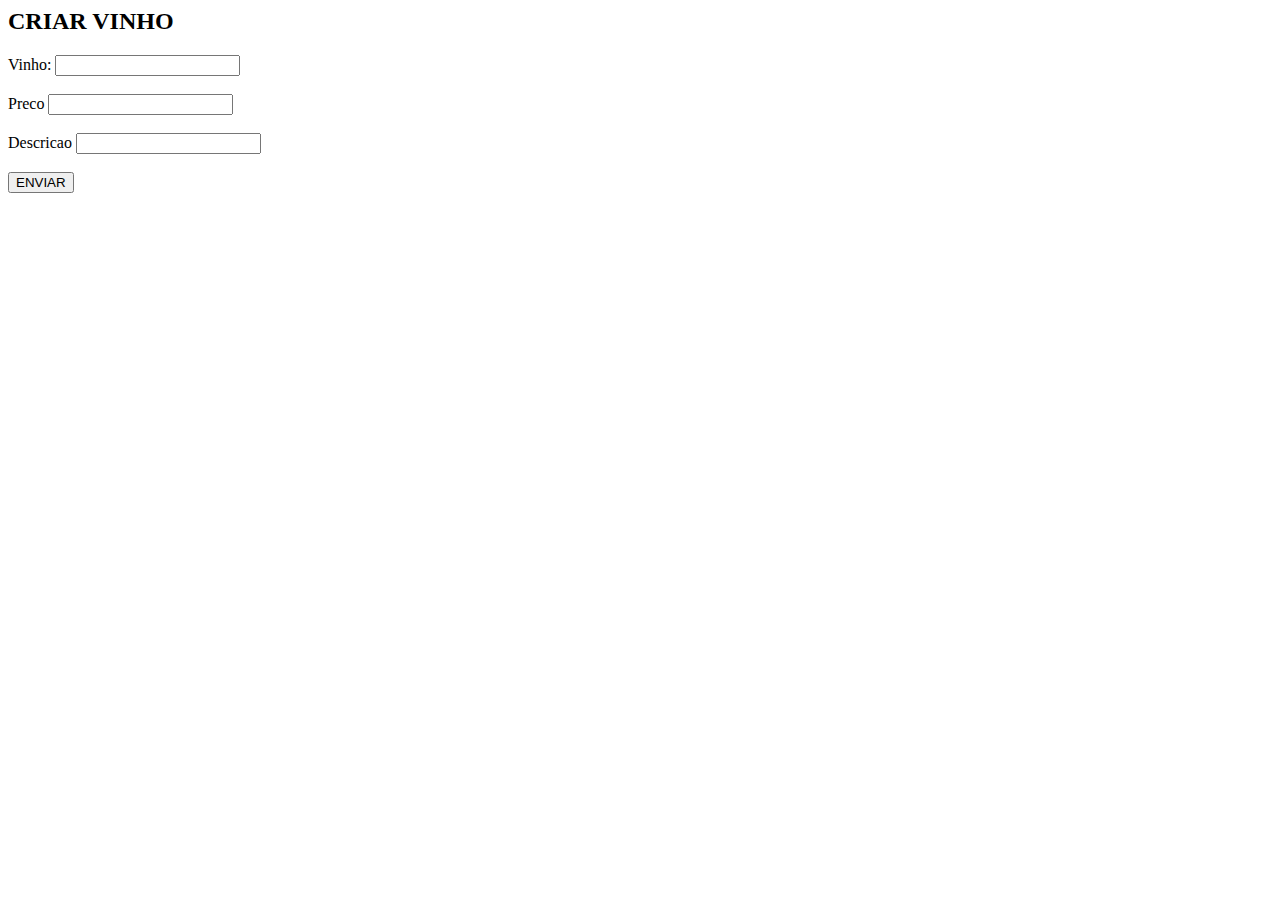
<file: winewave/src/main/webapp/index.html>
<html>
<body>
<h2>CRIAR VINHO</h2>

<form action="/create-wine" method="post">

    <label>Vinho:</label>
    <input type="text" name="wine-name" id="wine-name">
    <br><br>

    <label>Preco</label>
    <input type="text" name="wine-preco" id="wine-preco">
    <br><br>

    <label>Descricao</label>
    <input type="text" name="wine-desc" id="wine-desc">
    <br><br>

    <button type="submit">ENVIAR</button>

</form>

</body>
</html>
</file>
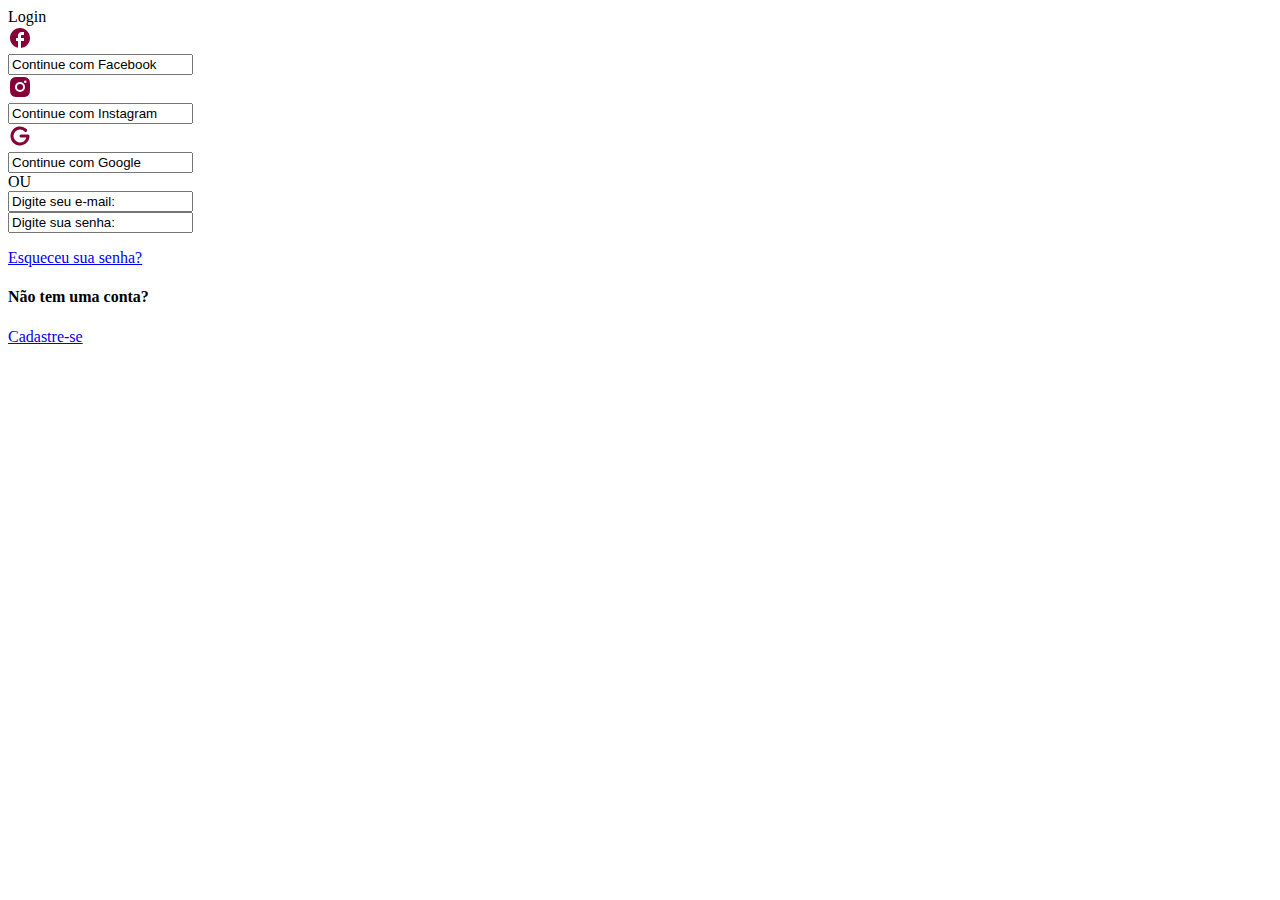
<file: winewave/.idea/login.html>
<!DOCTYPE html>
<html lang="en">
<head>
    <meta charset="UTF-8">
    <title>Title</title>
</head>
<body>
<div>
    <div>Login</div>
    <div class="Login">

        <div class="Facebook">
            <div class="Icone Facebook"><svg xmlns="http://www.w3.org/2000/svg" width="24" height="24" viewBox="0 0 24 24"><path fill="#840437" d="M22 12c0-5.52-4.48-10-10-10S2 6.48 2 12c0 4.84 3.44 8.87 8 9.8V15H8v-3h2V9.5C10 7.57 11.57 6 13.5 6H16v3h-2c-.55 0-1 .45-1 1v2h3v3h-3v6.95c5.05-.5 9-4.76 9-9.95z"/></svg>
            </div>
            <div class="Contin Facebook"><input type="email" id="myEmail" value="Continue com Facebook"></div>
        </div>

        <div class="Instragram">
            <div class="Icone Instagram"><svg xmlns="http://www.w3.org/2000/svg" width="24" height="24" viewBox="0 0 24 24"><path fill="#840437" d="M13.028 2.001a78.82 78.82 0 0 1 2.189.022l.194.007c.224.008.445.018.712.03c1.064.05 1.79.218 2.427.465c.66.254 1.216.598 1.772 1.154a4.908 4.908 0 0 1 1.153 1.771c.247.637.415 1.364.465 2.428c.012.266.022.488.03.712l.006.194a79 79 0 0 1 .023 2.188l.001.746v1.31a78.836 78.836 0 0 1-.023 2.189l-.006.194c-.008.224-.018.445-.03.712c-.05 1.064-.22 1.79-.466 2.427a4.884 4.884 0 0 1-1.153 1.772a4.915 4.915 0 0 1-1.772 1.153c-.637.247-1.363.415-2.427.465c-.267.012-.488.022-.712.03l-.194.006a79 79 0 0 1-2.189.023l-.746.001h-1.309a78.836 78.836 0 0 1-2.189-.023l-.194-.006a60.64 60.64 0 0 1-.712-.03c-1.064-.05-1.79-.22-2.428-.466a4.89 4.89 0 0 1-1.771-1.153a4.904 4.904 0 0 1-1.154-1.772c-.247-.637-.415-1.363-.465-2.427a74.367 74.367 0 0 1-.03-.712l-.005-.194A79.053 79.053 0 0 1 2 13.028v-2.056a78.82 78.82 0 0 1 .022-2.188l.007-.194c.008-.224.018-.446.03-.712c.05-1.065.218-1.79.465-2.428A4.88 4.88 0 0 1 3.68 3.68a4.897 4.897 0 0 1 1.77-1.155c.638-.247 1.363-.415 2.428-.465l.712-.03l.194-.005A79.053 79.053 0 0 1 10.972 2h2.056Zm-1.028 5A5 5 0 1 0 12 17a5 5 0 0 0 0-10Zm0 2A3 3 0 1 1 12.001 15a3 3 0 0 1 0-6Zm5.25-3.5a1.25 1.25 0 0 0 0 2.498a1.25 1.25 0 0 0 0-2.5Z"/></svg>
            </div>
            <div class="Contin Instagram"><input type="email" id="myEmail" value="Continue com Instagram"></div>
        </div>

        <div class="Google">
            <div class="Icone Google"><svg xmlns="http://www.w3.org/2000/svg" width="24" height="24" viewBox="0 0 24 24"><g fill="none" fill-rule="evenodd"><path d="M24 0v24H0V0h24ZM12.593 23.258l-.011.002l-.071.035l-.02.004l-.014-.004l-.071-.035c-.01-.004-.019-.001-.024.005l-.004.01l-.017.428l.005.02l.01.013l.104.074l.015.004l.012-.004l.104-.074l.012-.016l.004-.017l-.017-.427c-.002-.01-.009-.017-.017-.018Zm.265-.113l-.013.002l-.185.093l-.01.01l-.003.011l.018.43l.005.012l.008.007l.201.093c.012.004.023 0 .029-.008l.004-.014l-.034-.614c-.003-.012-.01-.02-.02-.022Zm-.715.002a.023.023 0 0 0-.027.006l-.006.014l-.034.614c0 .012.007.02.017.024l.015-.002l.201-.093l.01-.008l.004-.011l.017-.43l-.003-.012l-.01-.01l-.184-.092Z"/><path fill="#840437" d="M12 5.5a6.5 6.5 0 1 0 6.326 8H13a1.5 1.5 0 0 1 0-3h7a1.5 1.5 0 0 1 1.5 1.5a9.5 9.5 0 1 1-2.801-6.736a1.5 1.5 0 1 1-2.116 2.127A6.475 6.475 0 0 0 12 5.5Z"/></g></svg>
            </div>

            <div class="Contin Goolgle"><input type="email" id="myEmail" value="Continue com Google"></div>


        </div>

        <div class="OU">OU</div>

        <div class="Login2">
            <div class="Email"><input type="email" id="myEmail" value="Digite seu e-mail:"></div>
            <div class="Senha"><input type="email" id="myEmail" value="Digite sua senha:"></div>
        </div>


        <div class="Esqueceusenha"><p><a href="https:/???">Esqueceu sua senha?</a></p></div>

        <div class="Cadastro">
            <div class="NCadastro"><h4>Não tem uma conta?</h4></div>
            <div class="Cadastre-se"><p><a href="https:/???">Cadastre-se</a></p></div>
        </div>
    </div>

</body>
</html>
</file>
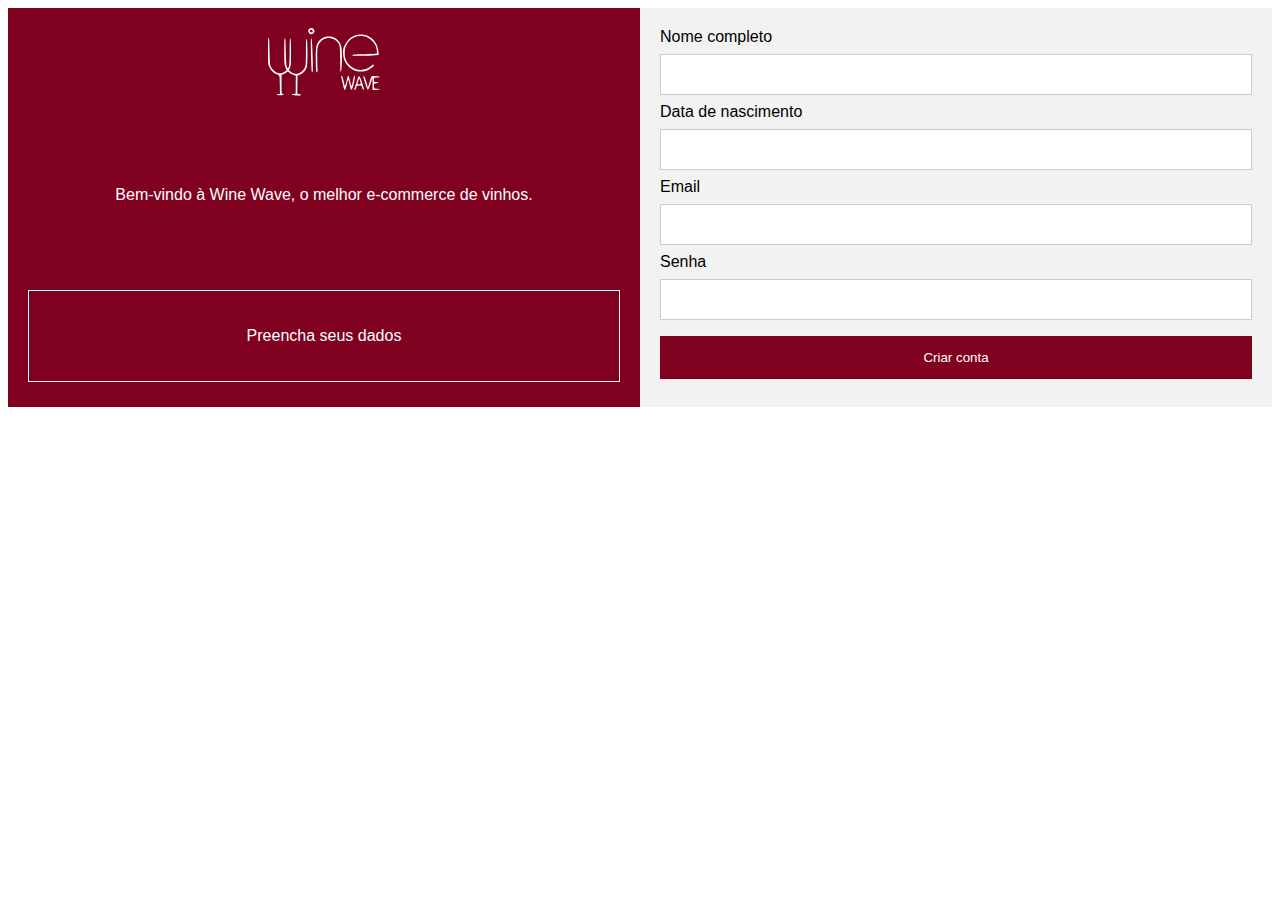
<file: winewave/src/main/webapp/WEB-INF/cadastro.html>
<!DOCTYPE html>
<html>

<head>
    <meta charset="utf-8">
    <meta name="viewport" content="width=device-width">
    <title>replit</title>
    <link rel="stylesheet" href="/winewave/src/main/webapp/WEB-INF/cadastro.css">
</head>


<body>

<div class="container">
    <div class="left">
        <div class="logo">
            <svg xmlns="http://www.w3.org/2000/svg" width="112" height="68" viewBox="0 0 112 68" fill="none">
                <path d="M41.0335 1.02176C39.8952 2.32868 39.8952 3.35148 40.9793 4.99932C42.1718 6.81764 44.9363 6.53353 46.0204 4.48792C46.7251 3.12419 46.7251 2.84008 45.912 1.47634C44.7737 -0.285149 42.3344 -0.512438 41.0335 1.02176ZM44.7195 3.12419C44.7195 4.37428 43.0391 4.99932 42.1718 4.09017C41.2503 3.12419 42.1176 1.58999 43.4727 1.81728C44.2858 1.93092 44.7195 2.3855 44.7195 3.12419Z" fill="white"/>
                <path d="M86.783 7.3859C82.5007 9.03374 79.1942 12.159 76.9718 16.7616C75.2914 20.1709 75.0746 21.0801 75.0746 24.944C75.0746 32.6718 78.9774 38.8086 85.9699 42.1611C89.5474 43.9226 96.1605 43.9226 99.7923 42.218C103.045 40.6838 106.46 37.5017 105.755 36.763C105.321 36.3084 104.779 36.5357 103.966 37.3312C97.353 43.5817 87.8129 43.5249 81.5792 37.1608C78.0559 33.581 76.7007 30.2853 76.7007 25.0008C76.7007 21.4778 76.9718 20.1709 78.2185 17.5003C80.8746 11.8749 85.6447 8.52234 91.6615 8.06776C96.4857 7.72683 100.009 8.97692 103.532 12.3294C106.839 15.4547 108.411 18.4662 108.79 22.4438L109.061 25.3986L107.002 25.7395C105.809 25.9668 100.822 26.1373 95.8895 26.1373C86.7288 26.1373 83.4764 26.4782 83.4764 27.3305C83.4764 27.9556 94.6428 28.0124 104.075 27.4442L110.688 27.1032L110.471 23.353C109.983 16.7616 105.809 10.5679 100.009 7.8973C96.1605 6.07898 90.5774 5.90852 86.783 7.3859Z" fill="white"/>
                <path d="M54.5849 9.99967C51.4409 11.7043 49.1101 14.9432 48.1886 18.8639C47.5382 21.8755 47.755 43.468 48.5139 44.2067C49.1643 44.8886 49.869 42.8998 49.598 41.1951C49.4353 40.2291 49.3269 35.0583 49.2727 29.6602C49.2727 20.3981 49.3269 19.7163 50.5737 16.8183C53.7176 9.65873 62.4447 7.66995 68.1904 12.8408C71.9306 16.1933 72.3101 17.8411 72.2016 31.649C72.1474 41.3656 72.2558 43.7521 72.8521 43.7521C74.0446 43.7521 74.4241 22.8983 73.34 18.6367C72.3101 14.7159 69.7624 11.3634 66.5101 9.71555C63.1493 8.01089 58.054 8.12453 54.5849 9.99967Z" fill="white"/>
                <path d="M0 22.8415C0 35.5129 0.0542055 36.1948 1.30093 38.9222C2.71027 42.1043 5.36634 44.8886 8.18503 45.9682C11.871 47.3888 11.6542 46.7637 11.8168 56.7644L11.9252 65.9128H10.2448C9.16072 65.9128 8.67288 66.1401 8.83549 66.5947C8.9439 67.1061 10.1364 67.3334 12.1962 67.3334C14.256 67.3334 15.4486 67.1061 15.6112 66.5947C15.7196 66.1969 15.3401 65.9128 14.6897 65.9128C13.6056 65.9128 13.5514 65.6855 13.5514 56.3099V46.7069L15.1775 46.3091C16.099 46.0819 17.5084 45.2863 18.3757 44.5476C19.785 43.3544 20.0018 43.2976 20.6523 44.0931C21.5196 45.2295 24.2298 46.7069 26.2897 47.1615C28.1326 47.5592 27.97 46.2523 27.7532 59.0373L27.6448 65.856L25.7476 66.0265C24.6635 66.1401 23.7962 66.4242 23.6878 66.7652C23.6336 67.1061 25.5308 67.3902 28.3495 67.5039C32.0896 67.6175 33.1195 67.5039 32.9569 66.9356C32.7943 66.5379 31.927 66.1401 30.9513 66.0265L29.271 65.856L29.3794 56.7076L29.542 47.5592L31.8186 46.7637C35.0709 45.6273 38.2691 41.7065 39.0279 37.8994C39.8952 33.7514 39.57 11.2498 38.6485 10.9089C38.1064 10.7384 37.9438 13.4659 37.9438 23.4098C37.9438 30.9103 37.6728 36.9903 37.3476 38.354C36.5887 41.252 33.3906 44.5476 30.4635 45.5136C27.7532 46.366 24.7177 45.6273 22.3869 43.5248L20.9233 42.1611L21.9532 39.7178C22.9289 37.5017 23.0373 35.9675 23.0373 23.9212C23.0373 13.75 22.8747 10.5679 22.3869 10.3974C21.8448 10.1702 21.6822 13.0113 21.628 23.1256C21.628 35.7402 21.1401 40.1723 19.785 39.945C18.4841 39.7746 17.942 35.4561 17.7794 23.2961C17.671 13.8068 17.4542 10.5679 16.9663 10.3406C16.4243 10.1702 16.2616 13.0113 16.2616 23.2961C16.2616 35.5697 16.3158 36.6494 17.4542 39.32L18.6467 42.2179L17.4 43.2407C15.2317 45.1159 12.2504 45.7409 9.64857 44.8886C6.61307 43.9794 2.9813 40.1723 2.27663 37.2176C1.9514 35.9675 1.62616 29.3193 1.51775 22.5006C1.40934 13.1817 1.19252 9.99969 0.704671 9.7724C0.162616 9.60194 0 12.4431 0 22.8415Z" fill="white"/>
                <path d="M42.8223 16.5911C42.8223 20.1141 42.9849 27.7851 43.2017 33.6378C43.4727 42.1611 43.6896 44.3204 44.2858 44.3204C44.8821 44.3204 44.9905 42.218 44.7195 31.9331C44.34 16.307 43.9606 10.227 43.3101 10.227C43.0391 10.227 42.8223 13.1249 42.8223 16.5911Z" fill="white"/>
                <path d="M73.1775 48.1843C73.1775 48.4116 73.828 51.5936 74.641 55.2302C76.5382 64.2082 77.1887 64.1513 79.1943 54.7188C79.5737 53.071 80.0074 51.7073 80.2242 51.7073C80.441 51.7073 81.0915 53.9233 81.6335 56.6508C83.1513 63.9809 83.9644 63.6968 85.8616 55.1166C86.6747 51.3095 87.2167 48.0706 87.0541 47.9002C86.3494 47.1615 85.699 48.6957 84.8317 53.3551C84.2896 56.1962 83.6391 58.3555 83.4765 58.2418C83.2597 58.1282 82.6634 55.9689 82.1214 53.4688C81.1457 48.923 80.4952 47.2183 80.0074 47.7865C79.8448 47.957 79.1943 50.2299 78.5438 52.8437C77.8934 55.5144 77.1887 57.8441 76.9719 58.1282C76.8093 58.3555 76.213 56.253 75.6709 53.4688C75.0747 50.4572 74.37 48.2411 73.9364 48.0706C73.5027 47.9002 73.1775 47.957 73.1775 48.1843Z" fill="white"/>
                <path d="M95.4016 48.582C95.4016 50.5708 99.2502 61.9353 99.9549 61.9353C100.28 61.9353 101.473 59.2078 102.557 55.7984L104.508 49.7185L104.562 55.7984L104.617 61.9353H108.14C110.146 61.9353 111.663 61.708 111.663 61.367C111.663 61.0261 110.471 60.7988 109.007 60.7988C106.134 60.7988 105.863 60.5147 105.972 57.3895C106.026 55.4575 106.08 55.4007 108.303 55.2302C111.284 55.0029 111.284 53.9801 108.248 53.9801C105.809 53.9801 105.701 53.8097 106.134 50.1162C106.189 49.6616 107.164 49.4344 108.953 49.4344C112.639 49.4344 112.422 48.2979 108.682 48.1843C107.056 48.1274 105.213 48.0706 104.562 48.0706C103.641 48.0138 103.153 48.8661 101.689 53.696L99.9007 59.3783L98.3829 54.2642C96.8652 49.0934 95.4016 46.3091 95.4016 48.582Z" fill="white"/>
                <path d="M90.2521 48.9798C89.71 50.4572 86.1866 61.5943 86.1866 61.7648C86.1866 61.8784 86.5119 61.9353 86.9455 61.9353C87.3792 61.9353 87.9212 61.0261 88.1922 59.776C88.6259 57.7872 88.7885 57.6736 91.1193 57.5031C93.5586 57.3327 93.5586 57.3327 94.1006 59.4919C94.3717 60.7988 94.9679 61.708 95.51 61.8216C96.2689 61.9921 96.1062 60.9125 94.2633 55.1734C92.7997 50.6276 91.7698 48.2979 91.282 48.2979C90.8483 48.2979 90.3605 48.6388 90.2521 48.9798ZM92.6371 55.2302C92.6913 56.0257 92.2577 56.253 91.0109 56.253C89.4932 56.253 89.3306 56.1394 89.6558 54.8325C89.8184 54.0938 90.2521 52.73 90.5773 51.8777L91.1735 50.2867L91.8782 52.2755C92.3119 53.3551 92.6371 54.7188 92.6371 55.2302Z" fill="white"/>
            </svg>
        </div>
        <div class="pp"> <p>Bem-vindo à Wine Wave, o melhor e-commerce de vinhos.</p> </div>
        <div class="pd"> <p>Preencha seus dados</p> </div>
    </div>
    <div class="right">
        <form>
            <label for="fname">Nome completo</label><br>
            <input type="text" id="fname" name="fname"><br>
            <label for="dob">Data de nascimento</label><br>
            <input type="text" id="dob" name="dob"><br>
            <label for="email">Email</label><br>
            <input type="text" id="email" name="email"><br>
            <label for="psw">Senha</label><br>
            <input type="password" id="psw" name="psw"><br>
            <button type="submit">Criar conta</button>
        </form>
    </div>
</div>

</body>
</file>
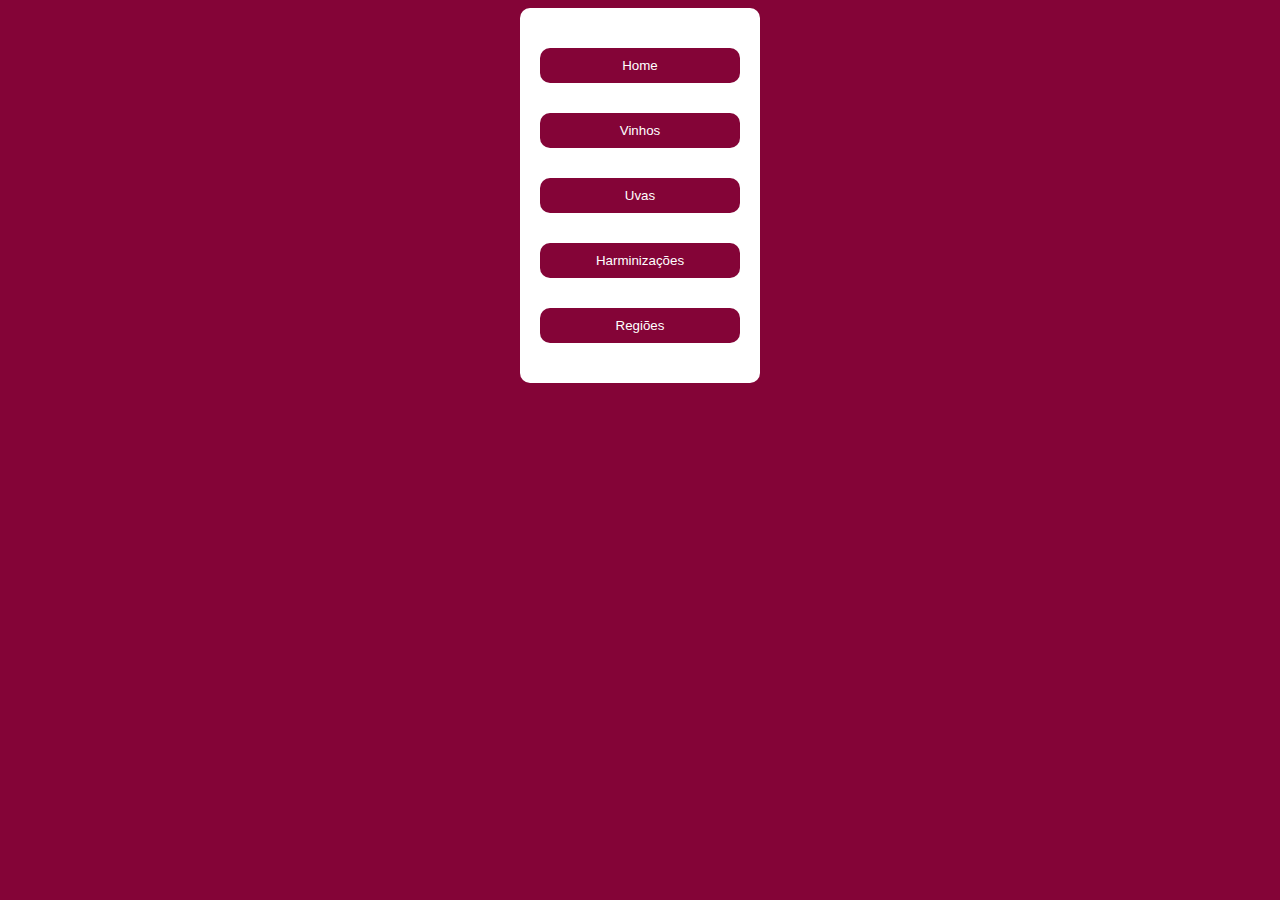
<file: winewave/src/main/webapp/WEB-INF/menuvertical.html>
<!DOCTYPE html>
<html>

<head>
    <meta charset="utf-8">
    <meta name="viewport" content="width=device-width">
    <title>replit</title>
    <link rel="stylesheet" href="/winewave/src/main/webapp/WEB-INF/menuvertical.css">
</head>
<body>
<div class="menu">
    <div class="option"><button type="submit">Home</button></div>
    <div class="option"><button type="submit">Vinhos</button></div>
    <div class="option"><button type="submit">Uvas</button></div>
    <div class="option"><button type="submit">Harminizações</button></div>
    <div class="option"><button type="submit">Regiões</button></div>
</div>
</body>
</html>
</file>
<file: winewave/src/main/webapp/WEB-INF/cadastro.css>
body {
  font-family: Arial, sans-serif;
}

.container {
  display: flex;
}

.left {
  background-color: #800020;
  color: white;
  width: 50%;
  padding: 20px;
}

.right {
  background-color: #f2f2f2;
  width: 50%;
  padding: 20px;
}

input[type=text], input[type=password] {
  width: 100%;
  padding: 12px 20px;
  margin: 8px 0;
  display: inline-block;
  border: 1px solid #ccc;
  box-sizing: border-box;
}

button {
  background-color: #800020;
  color: white;
  padding: 14px 20px;
  margin: 8px 0;
  border: none;
  cursor: pointer;
  width: 100%;
}

.logo {
  text-align: center;

}

.pp {
  padding: 70px 10px;
  text-align: center;
}

.pd {
  padding: 20px 10px;
  border: 1px solid #ffff;
  text-align: center;
}
</file>
<file: winewave/src/main/webapp/WEB-INF/menuvertical.css>
body {
            background-color: #840437;
            font-family: Arial, sans-serif;
        }
        .menu {
            background-color: white;
            width: 200px;
            border-radius: 10px;
            padding: 20px;
            margin: auto;
        }
        .header {
            background-color: #840437;
            color: white;
            padding: 10px;
            text-align: center;
            border-radius: 10px;
        }
        .option {
            margin: 10px 0;
            color: #840437;
        }

      button{
        background-color: #840437;
        color: white;
        border-radius: 10px;
        padding: 10px;
        margin: 10px 0;
        width: 100%;
        border: none;
        
      }
</file>
